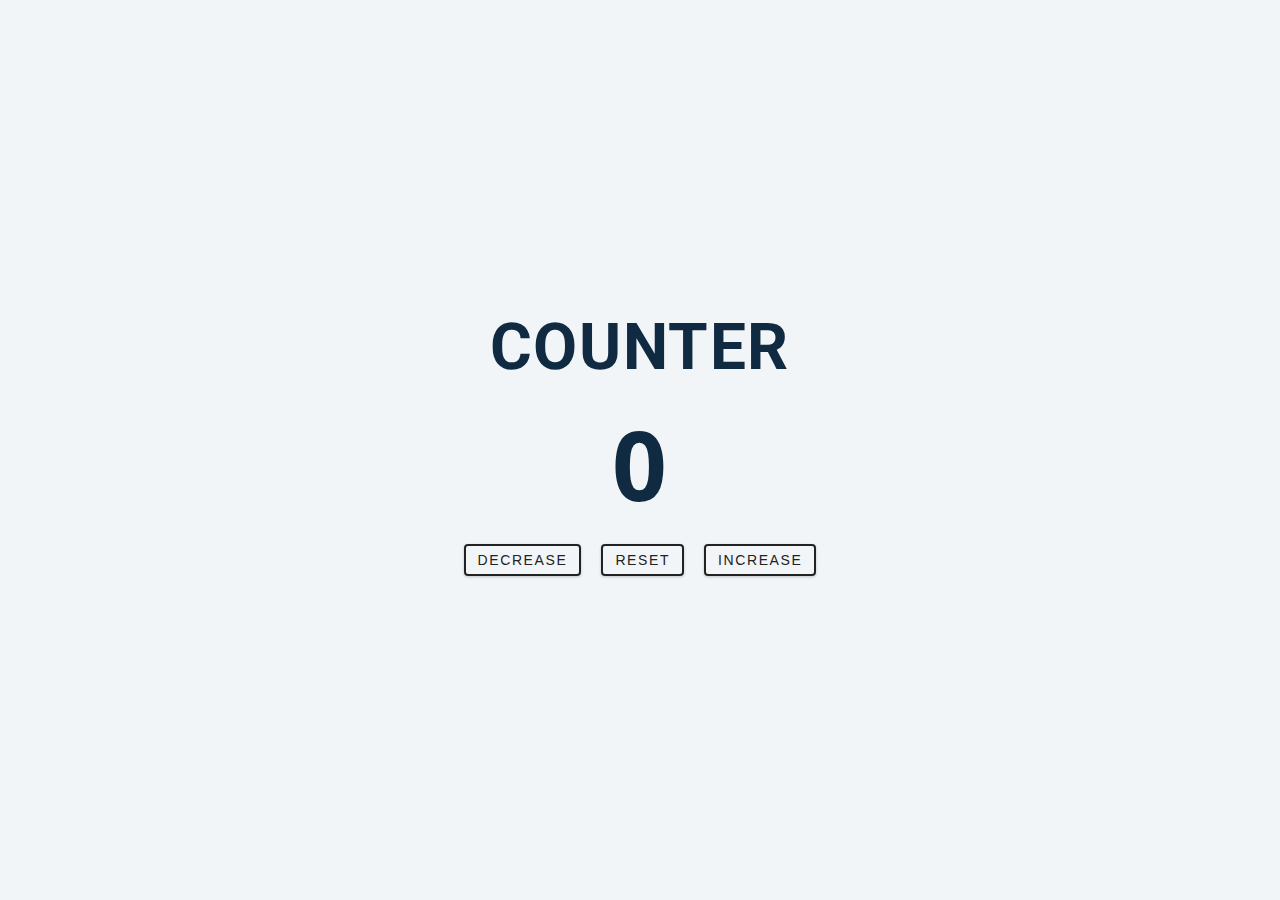
<file: 02_Counter/index.html>
<!DOCTYPE html>
<html lang="en">
  <head>
    <meta charset="UTF-8" />
    <meta name="viewport" content="width=device-width, initial-scale=1.0" />
    <title>Counter</title>

    <!-- styles -->
    <link rel="stylesheet" href="css/style.css" />
  </head>
  <body>
    <main>
        <div class="container">
            <h1>
                COUNTER
            </h1>
            <span id="value">0</span>
            <div class="button">
                <button class="btn decrease">decrease</button>
                <button class="btn reset">reset</button>
                <button class="btn increase">increase</button>
            </div>
        </div></main>
    <!-- javascript -->
    <script src="js/app.js"></script>
  </body>
</html>
</file>
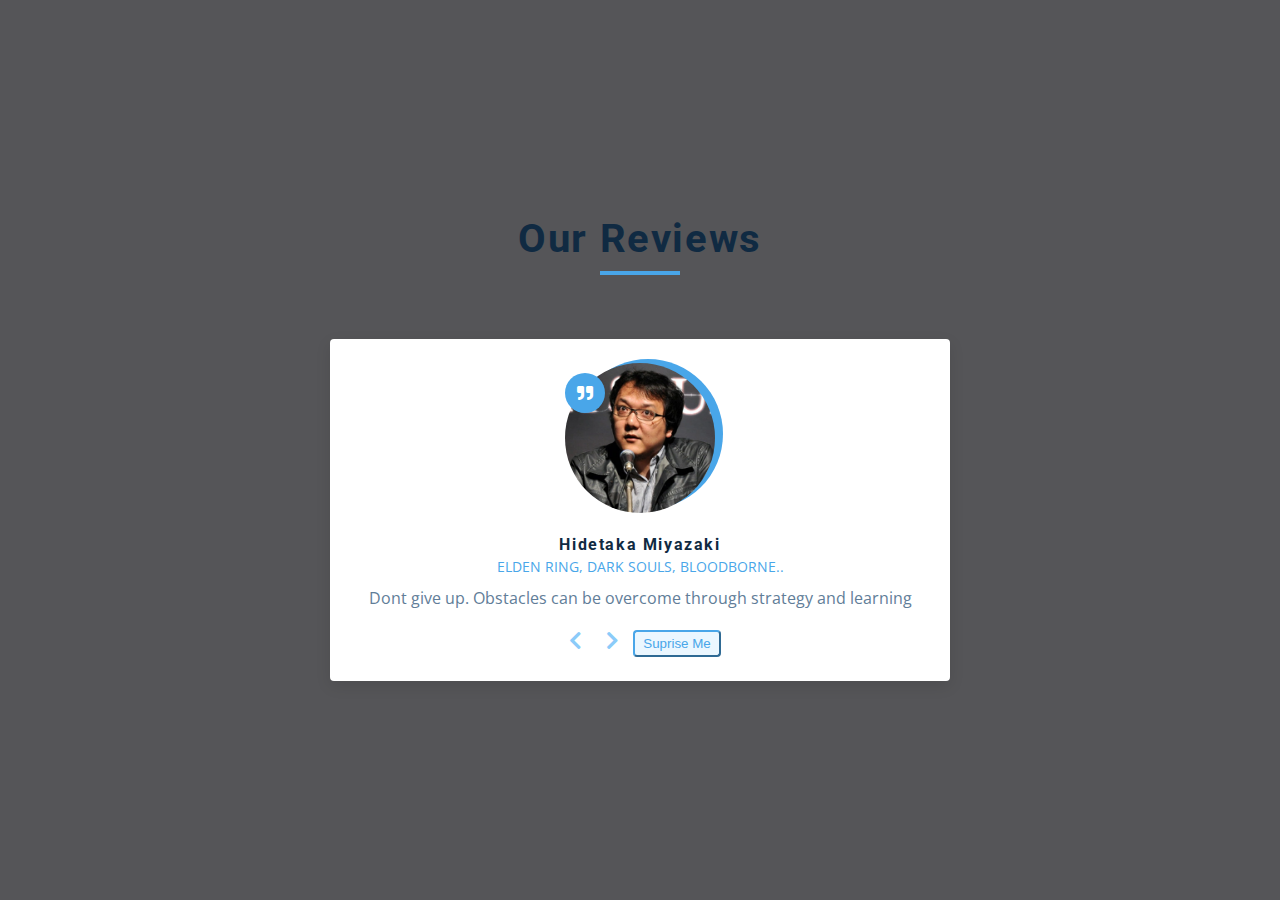
<file: 04_Review_carousel/index.html>
<!DOCTYPE html>
<html lang="en">
  <head>
    <meta charset="UTF-8" />
    <meta name="viewport" content="width=device-width, initial-scale=1.0" />
    <title>Starter</title>
    <!-- font-awesome -->
    <link
      rel="stylesheet"
      href="https://cdnjs.cloudflare.com/ajax/libs/font-awesome/5.14.0/css/all.min.css"
    />

    <!-- styles -->
    <link rel="stylesheet" href="css/style.css" />
  </head>
  <body>
    <main>
        <section class="container">
            <!--title-->
            <div class="title">
                <h2>our reviews</h2>
                <div class="underline">

                </div>
            </div>
            <!--review-->
            <article class="review">
                <div class="img-container">
                    <img src="person-1.jpeg" id="person-img" alt="person-1">
                </div>
                <h4 id="author">sara jones</h4>
                <p id="job">ux designer</p>
                <p id="info">Lorem ipsum dolor sit, amet consectetur adipisicing elit. Itaque omnis voluptas doloribus ut sed totam praesentium sequi sint delectus sunt nihil quis consequatur quisquam blanditiis aspernatur, dolorum asperiores perferendis. Deleniti!</p>
                <!--prev next buttons-->
                <div class="button-container">
                    <button class="prev-btn"><i class="fas fa-chevron-left">

                    </i></button>
                    <button class="next-btn"><i class="fas fa-chevron-right">
                        
                    </i></button>
                    <!--random button-->
                    <button class="random-btn">
                        suprise me
                    </button>

                </div>
            </article>
        </section>
    </main>
    <!-- javascript -->
    <script src="js/app.js"></script>
  </body>
</html>
</file>
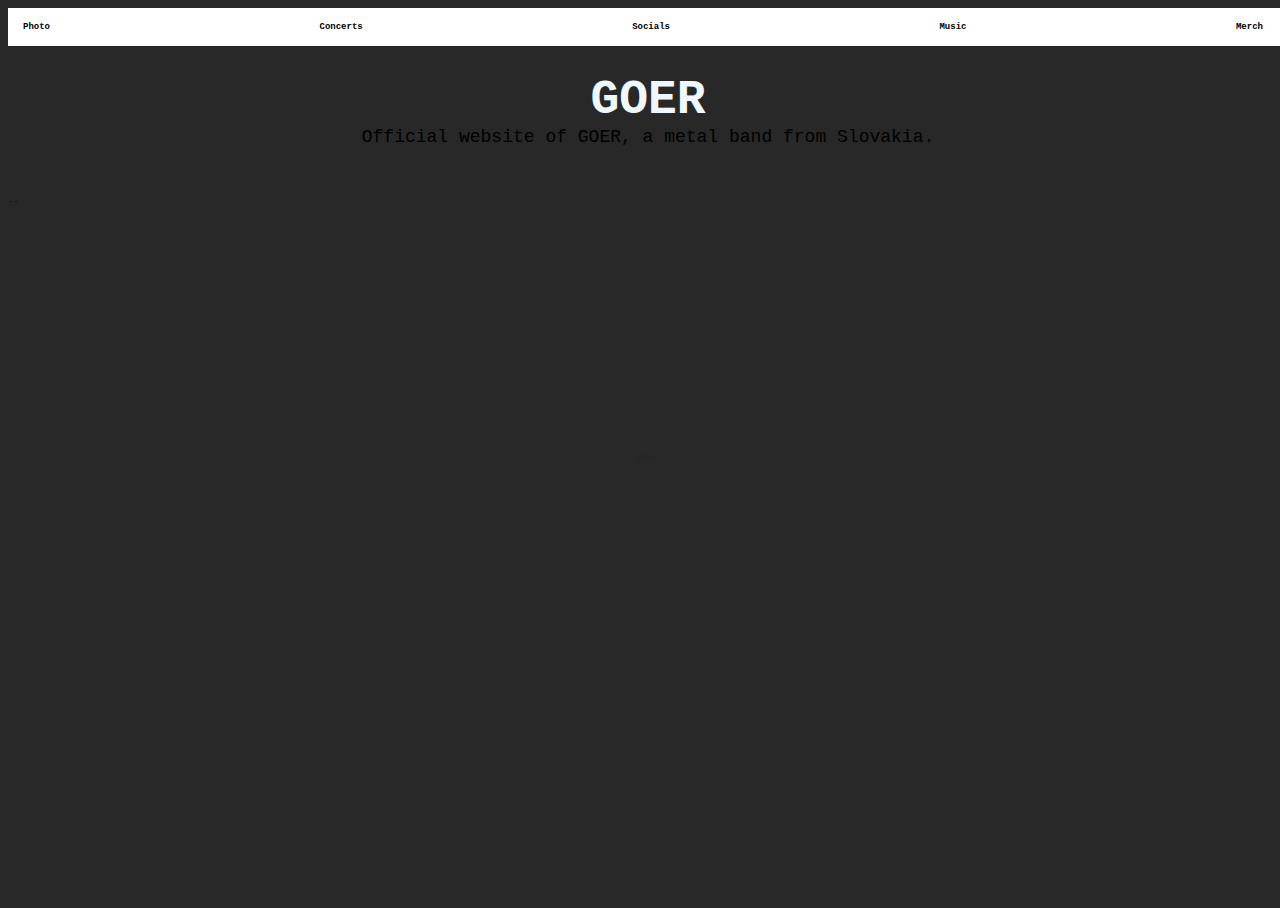
<file: goer screen filler/index.html>
<!DOCTYPE html>
<html>
  <head>
    <meta charset="utf-8">
    <title>GOER - Landing Page</title>
    <style>
      /* Set the background color to #282828 and add the "goer" text */
      body {
        background-color: #282828;
        font-size: 9px;
        font-family: monospace;
        line-height: 0.9em;
        position: absolute;
        top: 0;
        left: 0;
        width: 100%;
        height: 100%;
        overflow: hidden;
      }
      body::before {
        content: "goer";
        position: absolute;
        top: 0;
        left: 0;
        right: 0;
        bottom: 0;
        display: flex;
        justify-content: center;
        align-items: center;
        z-index: -1;
        opacity: 0.1;
      }
      /* Set the styles for the navigation bar */
      nav {
        background-color: white;
        padding: 10px;
        display: flex;
        justify-content: space-between;
      }
      nav a {
        color: black;
        font-weight: bold;
        text-decoration: none;
        margin-right: 10px;
        padding: 5px;
        border-radius: 5px;
      }
      nav a:hover {
        background-color: black;
        color: white;
      }
      /* Set the styles for the main content */
      main {
        margin: 50px auto;
        max-width: 800px;
        text-align: center;
      }
      h1 {
        font-size: 48px;
        margin-bottom: 20px;
        color: aliceblue;
      }
      p {
        font-size: 18px;
        line-height: 1.5em;
        margin-bottom: 20px;
      }
      /* Set the styles for the category links */
      .category-links {
        display: flex;
        justify-content: center;
        flex-wrap: wrap;
        margin-top: 50px;
      }
      .category-links a {
        color: white;
        background-color: black;
        font-weight: bold;
        text-decoration: none;
        margin-right: 10px;
        padding: 10px;
        border-radius: 5px;
        margin-bottom: 10px;
        width: 120px;
        text-align: center;
      }
      .category-links a:hover {
        background-color: white;
        color: black;
      }
    </style>
  </head>
  <body>
    <nav>
      <a href="#photo">Photo</a>
      <a href="#concerts">Concerts</a>
      <a href="#socials">Socials</a>
      <a href="#music">Music</a>
      <a href="#merch">Merch</a>
    </nav>
    <main>
      <h1>GOER</h1>
      <p>Official website of GOER, a metal band from Slovakia.</p>

    </main>
  </body>
</html>
``
</file>
<file: 02_Counter/css/style.css>
/*
=============== 
Fonts
===============
*/
@import url("https://fonts.googleapis.com/css?family=Open+Sans|Roboto:400,700&display=swap");

/*
=============== 
Variables
===============
*/

:root {
  /* dark shades of primary color*/
  --clr-primary-1: hsl(205, 86%, 17%);
  --clr-primary-2: hsl(205, 77%, 27%);
  --clr-primary-3: hsl(205, 72%, 37%);
  --clr-primary-4: hsl(205, 63%, 48%);
  /* primary/main color */
  --clr-primary-5: hsl(205, 78%, 60%);
  /* lighter shades of primary color */
  --clr-primary-6: hsl(205, 89%, 70%);
  --clr-primary-7: hsl(205, 90%, 76%);
  --clr-primary-8: hsl(205, 86%, 81%);
  --clr-primary-9: hsl(205, 90%, 88%);
  --clr-primary-10: hsl(205, 100%, 96%);
  /* darkest grey - used for headings */
  --clr-grey-1: hsl(209, 61%, 16%);
  --clr-grey-2: hsl(211, 39%, 23%);
  --clr-grey-3: hsl(209, 34%, 30%);
  --clr-grey-4: hsl(209, 28%, 39%);
  /* grey used for paragraphs */
  --clr-grey-5: hsl(210, 22%, 49%);
  --clr-grey-6: hsl(209, 23%, 60%);
  --clr-grey-7: hsl(211, 27%, 70%);
  --clr-grey-8: hsl(210, 31%, 80%);
  --clr-grey-9: hsl(212, 33%, 89%);
  --clr-grey-10: hsl(210, 36%, 96%);
  --clr-white: #fff;
  --clr-red-dark: hsl(360, 67%, 44%);
  --clr-red-light: hsl(360, 71%, 66%);
  --clr-green-dark: hsl(125, 67%, 44%);
  --clr-green-light: hsl(125, 71%, 66%);
  --clr-black: #222;
  --ff-primary: "Roboto", sans-serif;
  --ff-secondary: "Open Sans", sans-serif;
  --transition: all 0.3s linear;
  --spacing: 0.1rem;
  --radius: 0.25rem;
  --light-shadow: 0 5px 15px rgba(0, 0, 0, 0.1);
  --dark-shadow: 0 5px 15px rgba(0, 0, 0, 0.2);
  --max-width: 1170px;
  --fixed-width: 620px;
}
/*
=============== 
Global Styles
===============
*/

*,
::after,
::before {
  margin: 0;
  padding: 0;
  box-sizing: border-box;
}
body {
  font-family: var(--ff-secondary);
  background: var(--clr-grey-10);
  color: var(--clr-grey-1);
  line-height: 1.5;
  font-size: 0.875rem;
}
ul {
  list-style-type: none;
}
a {
  text-decoration: none;
}
h1,
h2,
h3,
h4 {
  letter-spacing: var(--spacing);
  text-transform: capitalize;
  line-height: 1.25;
  margin-bottom: 0.75rem;
  font-family: var(--ff-primary);
}
h1 {
  font-size: 3rem;
}
h2 {
  font-size: 2rem;
}
h3 {
  font-size: 1.25rem;
}
h4 {
  font-size: 0.875rem;
}
p {
  margin-bottom: 1.25rem;
  color: var(--clr-grey-5);
}
@media screen and (min-width: 800px) {
  h1 {
    font-size: 4rem;
  }
  h2 {
    font-size: 2.5rem;
  }
  h3 {
    font-size: 1.75rem;
  }
  h4 {
    font-size: 1rem;
  }
  body {
    font-size: 1rem;
  }
  h1,
  h2,
  h3,
  h4 {
    line-height: 1;
  }
}
/*  global classes */

/* section */
.section {
  padding: 5rem 0;
}

.section-center {
  width: 90vw;
  margin: 0 auto;
  max-width: 1170px;
}
@media screen and (min-width: 992px) {
  .section-center {
    width: 95vw;
  }
}
main {
  min-height: 100vh;
  display: grid;
  place-items: center;
}

/*
=============== 
Counter
===============
*/

main {
  min-height: 100vh;
  display: grid;
  place-items: center;
}
.container {
  text-align: center;
}
#value {
  font-size: 6rem;
  font-weight: bold;

}
.btn {
  text-transform: uppercase;
  background: transparent;
  color: var(--clr-black);
  padding: 0.375rem 0.75rem;
  letter-spacing: var(--spacing);
  display: inline-block;
  transition: var(--transition);
  font-size: 0.875rem;
  border: 2px solid var(--clr-black);
  cursor: pointer;
  box-shadow: 0 1px 3px rgba(0, 0, 0, 0.2);
  border-radius: var(--radius);
  margin: 0.5rem;
}
.btn:hover {
  color: var(--clr-white);
  background: var(--clr-black);
}
</file>
<file: 04_Review_carousel/css/style.css>
/*
=============== 
Fonts
===============
*/
@import url("https://fonts.googleapis.com/css?family=Open+Sans|Roboto:400,700&display=swap");

/*
=============== 
Variables
===============
*/

:root {
  /* dark shades of primary color*/
  --clr-primary-1: hsl(205, 86%, 17%);
  --clr-primary-2: hsl(205, 77%, 27%);
  --clr-primary-3: hsl(205, 72%, 37%);
  --clr-primary-4: hsl(205, 63%, 48%);
  /* primary/main color */
  --clr-primary-5: hsl(205, 78%, 60%);
  /* lighter shades of primary color */
  --clr-primary-6: hsl(205, 89%, 70%);
  --clr-primary-7: hsl(205, 90%, 76%);
  --clr-primary-8: hsl(205, 86%, 81%);
  --clr-primary-9: hsl(205, 90%, 88%);
  --clr-primary-10: hsl(205, 100%, 96%);
  /* darkest grey - used for headings */
  --clr-grey-1: hsl(209, 61%, 16%);
  --clr-grey-2: hsl(211, 39%, 23%);
  --clr-grey-3: hsl(209, 34%, 30%);
  --clr-grey-4: hsl(209, 28%, 39%);
  /* grey used for paragraphs */
  --clr-grey-5: hsl(210, 22%, 49%);
  --clr-grey-6: hsl(209, 23%, 60%);
  --clr-grey-7: hsl(211, 27%, 70%);
  --clr-grey-8: hsl(210, 31%, 80%);
  --clr-grey-9: hsl(212, 33%, 89%);
  --clr-grey-10: hsl(240, 2%, 34%);
  --clr-white: #fff;
  --clr-red-dark: hsl(360, 67%, 44%);
  --clr-red-light: hsl(360, 71%, 66%);
  --clr-green-dark: hsl(125, 67%, 44%);
  --clr-green-light: hsl(125, 71%, 66%);
  --clr-black: #222;
  --ff-primary: "Roboto", sans-serif;
  --ff-secondary: "Open Sans", sans-serif;
  --transition: all 0.3s linear;
  --spacing: 0.1rem;
  --radius: 0.25rem;
  --light-shadow: 0 5px 15px rgba(0, 0, 0, 0.1);
  --dark-shadow: 0 5px 15px rgba(0, 0, 0, 0.2);
  --max-width: 1170px;
  --fixed-width: 620px;
}
/*
=============== 
Global Styles
===============
*/

*,
::after,
::before {
  margin: 0;
  padding: 0;
  box-sizing: border-box;
}
body {
  font-family: var(--ff-secondary);
  background: var(--clr-grey-10);
  color: var(--clr-grey-1);
  line-height: 1.5;
  font-size: 0.875rem;
}
ul {
  list-style-type: none;
}
a {
  text-decoration: none;
}
h1,
h2,
h3,
h4 {
  letter-spacing: var(--spacing);
  text-transform: capitalize;
  line-height: 1.25;
  margin-bottom: 0.75rem;
  font-family: var(--ff-primary);
}
h1 {
  font-size: 3rem;
}
h2 {
  font-size: 2rem;
}
h3 {
  font-size: 1.25rem;
}
h4 {
  font-size: 0.875rem;
}
p {
  margin-bottom: 1.25rem;
  color: var(--clr-grey-5);
}
@media screen and (min-width: 800px) {
  h1 {
    font-size: 4rem;
  }
  h2 {
    font-size: 2.5rem;
  }
  h3 {
    font-size: 1.75rem;
  }
  h4 {
    font-size: 1rem;
  }
  body {
    font-size: 1rem;
  }
  h1,
  h2,
  h3,
  h4 {
    line-height: 1;
  }
}
/*  global classes */

/* section */
.section {
  padding: 5rem 0;
}

.section-center {
  width: 90vw;
  margin: 0 auto;
  max-width: 1170px;
}
@media screen and (min-width: 992px) {
  .section-center {
    width: 95vw;
  }
}
main {
  min-height: 100vh;
  display: grid;
  place-items: center;
}

/*
=============== 
Reviews
===============
*/
main {
  min-height: 100vh;
  display: grid;
  place-items: center;
}
.title {
  text-align: center;
  margin-bottom: 4rem;
}
.underline {
  height: 0.25rem;
  width: 5rem;
  background: var(--clr-primary-5);
  margin-left: auto;
  margin-right: auto;
}
.container {
  width: 80vw;
  max-width: var(--fixed-width);
}
.review {
  background: var(--clr-white);
  padding: 1.5rem 2rem;
  border-radius: var(--radius);
  box-shadow: var(--light-shadow);
  transition: var(--transition);
  text-align: center;
}
.review:hover {
  box-shadow: var(--dark-shadow);
}
.img-container {
  position: relative;
  width: 150px;
  height: 150px;
  border-radius: 50%;
  margin: 0 auto;
  margin-bottom: 1.5rem;
}
#person-img {
  width: 100%;
  display: block;
  height: 100%;
  object-fit: cover;
  border-radius: 50%;
  position: relative;
}
.img-container::after {
  font-family: "Font Awesome 5 Free";
  font-weight: 900;
  content: "\f10e";
  position: absolute;
  top: 0;
  left: 0;
  width: 2.5rem;
  height: 2.5rem;
  display: grid;
  place-items: center;
  border-radius: 50%;
  transform: translateY(25%);
  background: var(--clr-primary-5);
  color: var(--clr-white);
}
.img-container::before {
  content: "";
  width: 100%;
  height: 100%;
  background: var(--clr-primary-5);
  position: absolute;
  top: -0.25rem;
  right: -0.5rem;
  border-radius: 50%;
}
#author {
  margin-bottom: 0.25rem;
}
#job {
  margin-bottom: 0.5rem;
  text-transform: uppercase;
  color: var(--clr-primary-5);
  font-size: 0.85rem;
}
#info {
  margin-bottom: 0.75rem;
}
.prev-btn,
.next-btn {
  color: var(--clr-primary-7);
  font-size: 1.25rem;
  background: transparent;
  border-color: transparent;
  margin: 0 0.5rem;
  transition: var(--transition);
  cursor: pointer;
}
.prev-btn:hover,
.next-btn:hover {
  color: var(--clr-primary-5);
}
.random-btn {
  margin-top: 0.5rem;
  background: var(--clr-primary-10);
  color: var(--clr-primary-5);
  padding: 0.25rem 0.5rem;
  text-transform: capitalize;
  border-radius: var(--radius);
  transition: var(--transition);
  border-color: var(--clr-primary-5);
  cursor: pointer;
  
}
.random-btn:hover {
  background: var(--clr-primary-5);
  color: var(--clr-primary-1);
}
</file>
